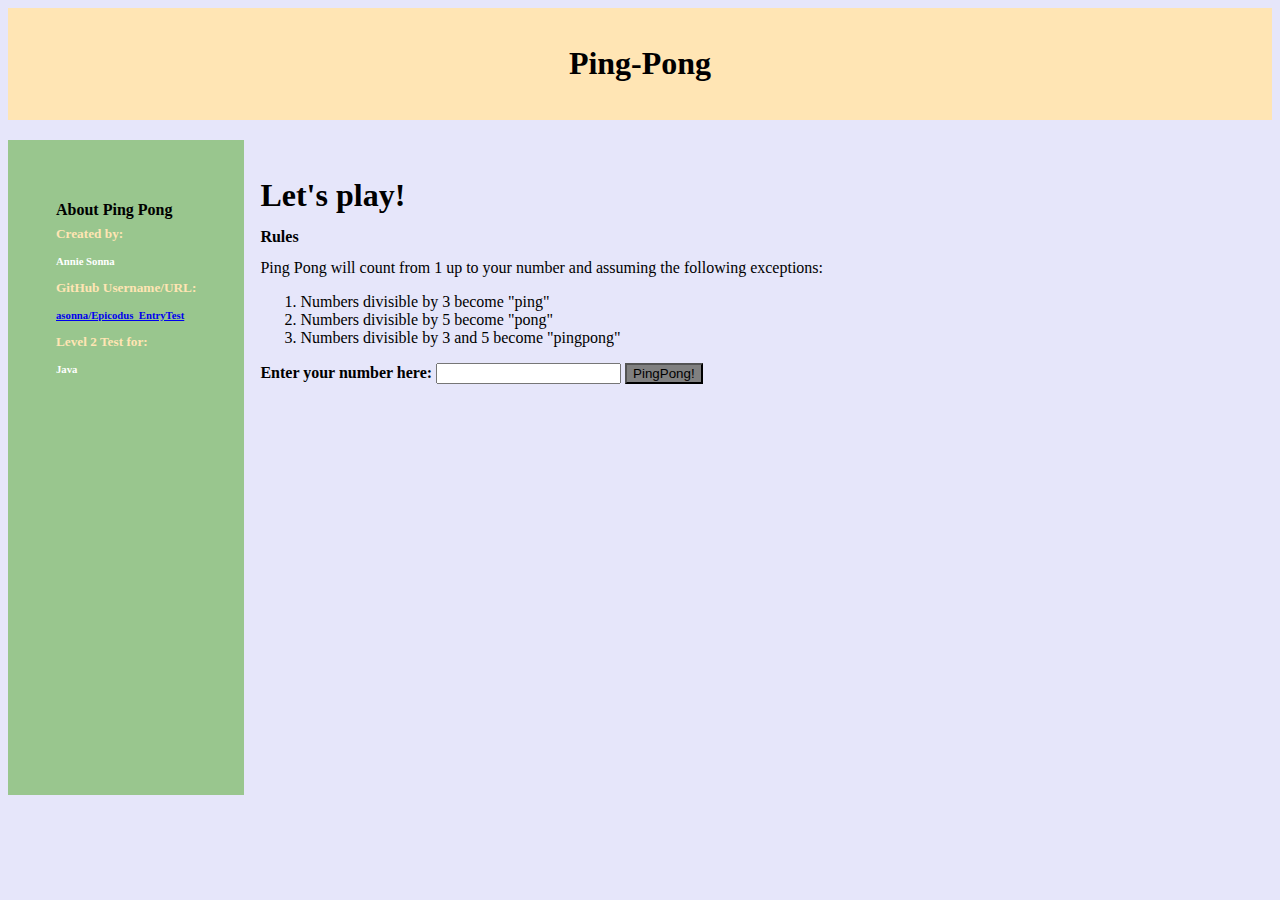
<file: index.html>
<!DOCTYPE html>
<html>
  <head>
    <title>Ping_Pong</title>
    <link REL="StyleSheet" TYPE="text/css" HREF="index.css">
  </head>
  <body bgcolor="#E6E6FA">

    <header>
      <h1>Ping-Pong</h1>
    </header>

    <nav>
      <h4>About Ping Pong</h4>
      <h5 style = "color: #FFE5B4">Created by:</h5>
      <h6 style = "color: white" >Annie Sonna</h6>
      <h5 style = "color: #FFE5B4">GitHub Username/URL:</h5>
      <h6 style = "color: blue"><a = href=
        "https://asonna.github.io">asonna/Epicodus_EntryTest
      </a></h6>
      <h5 style = "color: #FFE5B4">Level 2 Test for:</h5>
      <h6 style = "color: white">Java</h6>
    </nav>

    <article id = "art">
      <h1>Let's play!</h1>
      <h4>Rules</h4>
      <p>Ping Pong will count from 1 up to your number and assuming the
        following exceptions:</p>
      <ol>
        <li>Numbers divisible by 3 become &quot;ping&quot;</li>
        <li>Numbers divisible by 5 become &quot;pong&quot;</li>
        <li>Numbers divisible by 3 and 5 become &quot;pingpong&quot;</li>
      </ol>
      <p><strong>Enter your number here:</strong>
        <input type="integer" name="in" id = "inp" value>
        <button style = "background-color: gray" onclick=
        "replaceNumbers()" type="submit">PingPong!</button> </p>

    </article>

    <script>
    function replaceNumbers() {
      var text = "";
      var i;
      var userInput = document.getElementById("inp").value;
      var result ="";
      var finalResult = "";
      for (i = 1; i <= userInput; i++) {
        result=""
        if(i%3==0)
          result = "ping"
        if(i%5==0)
          result = result + "pong"
        if(result !="")
          {
          if(finalResult == "")
            finalResult = result
          else
            finalResult = finalResult + "<br>" + result
          }
        else
          {
          if(finalResult == "")
             finalResult = i
          else
             finalResult = finalResult + "<br>" + i
          }
        }
        document.getElementById("art").innerHTML =
        document.getElementById("art").innerHTML + "<BR>" + finalResult;
      }
    </script>

</body>
</html>
</file>
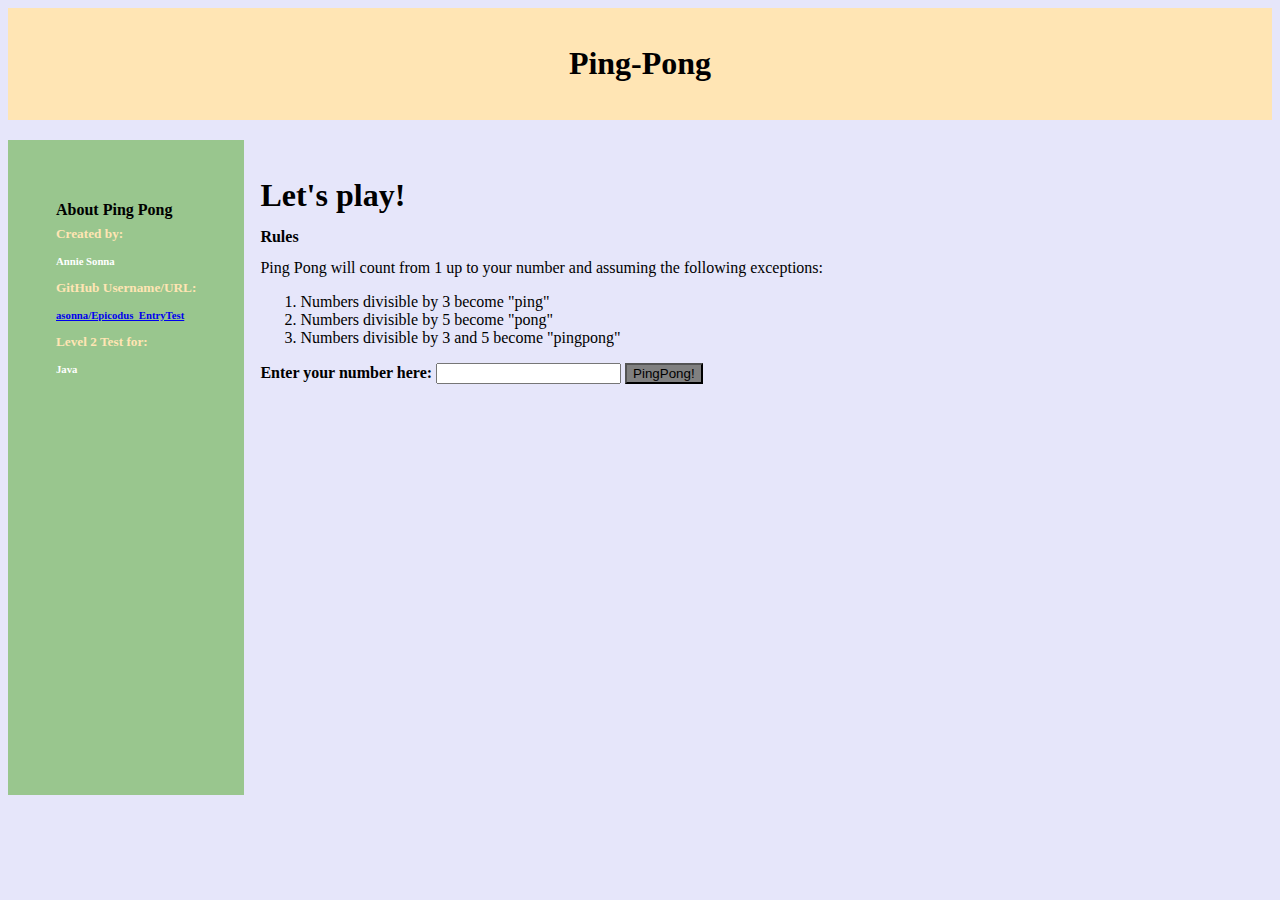
<file: index.HTML>
<!DOCTYPE html>
<html>
  <head>
    <title>Ping_Pong</title>
    <link REL="StyleSheet" TYPE="text/css" HREF="index.css">
  </head>
  <body bgcolor="#E6E6FA">

    <header>
      <h1>Ping-Pong</h1>
    </header>

    <nav>
      <h4>About Ping Pong</h4>
      <h5 style = "color: #FFE5B4">Created by:</h5>
      <h6 style = "color: white" >Annie Sonna</h6>
      <h5 style = "color: #FFE5B4">GitHub Username/URL:</h5>
      <h6 style = "color: blue"><a = href=
        "https://github.com/asonna/Epicodus_EntryTest">asonna/Epicodus_EntryTest
      </a></h6>
      <h5 style = "color: #FFE5B4">Level 2 Test for:</h5>
      <h6 style = "color: white">Java</h6>
    </nav>

    <article id = "art">
      <h1>Let's play!</h1>
      <h4>Rules</h4>
      <p>Ping Pong will count from 1 up to your number and assuming the
        following exceptions:</p>
      <ol>
        <li>Numbers divisible by 3 become &quot;ping&quot;</li>
        <li>Numbers divisible by 5 become &quot;pong&quot;</li>
        <li>Numbers divisible by 3 and 5 become &quot;pingpong&quot;</li>
      </ol>
      <p><strong>Enter your number here:</strong>
        <input type="integer" name="in" id = "inp" value>
        <button style = "background-color: gray" onclick=
        "replaceNumbers()" type="submit">PingPong!</button> </p>

    </article>

    <script>
    function replaceNumbers() {
      var text = "";
      var i;
      var userInput = document.getElementById("inp").value;
      var result ="";
      var finalResult = "";
      for (i = 1; i <= userInput; i++) {
        result=""
        if(i%3==0)
          result = "ping"
        if(i%5==0)
          result = result + "pong"
        if(result !="")
          {
          if(finalResult == "")
            finalResult = result
          else
            finalResult = finalResult + "<br>" + result
          }
        else
          {
          if(finalResult == "")
             finalResult = i
          else
             finalResult = finalResult + "<br>" + i
          }
        }
        document.getElementById("art").innerHTML =
        document.getElementById("art").innerHTML + "<BR>" + finalResult;
      }
    </script>

</body>
</html>
</file>
<file: index.css>
<style>
  div.container {
      border: 1px platinum;
      color: grey cloud;
    }

  header, footer {
      padding: 1em;
      color: black;
      background-color: #FFE5B4;
      clear: left;
      text-align: center;
  }

  nav {
      float: left;
      max-width: 180px;
      padding: 3.0em;
      background-color: #99C68E;
      margin-top: 20px;
      padding-bottom: 400px;
      border-top: 2px;
  }

  h4, h5, h6{
    line-height: 2px;
  }

  article {
      margin-left: 0px;
      border-left: 1px platinum;
      padding: 1em;
      overflow: hidden;
      margin-top: 20px;
      padding-bottom: 100px;

  }
</style>
</file>
